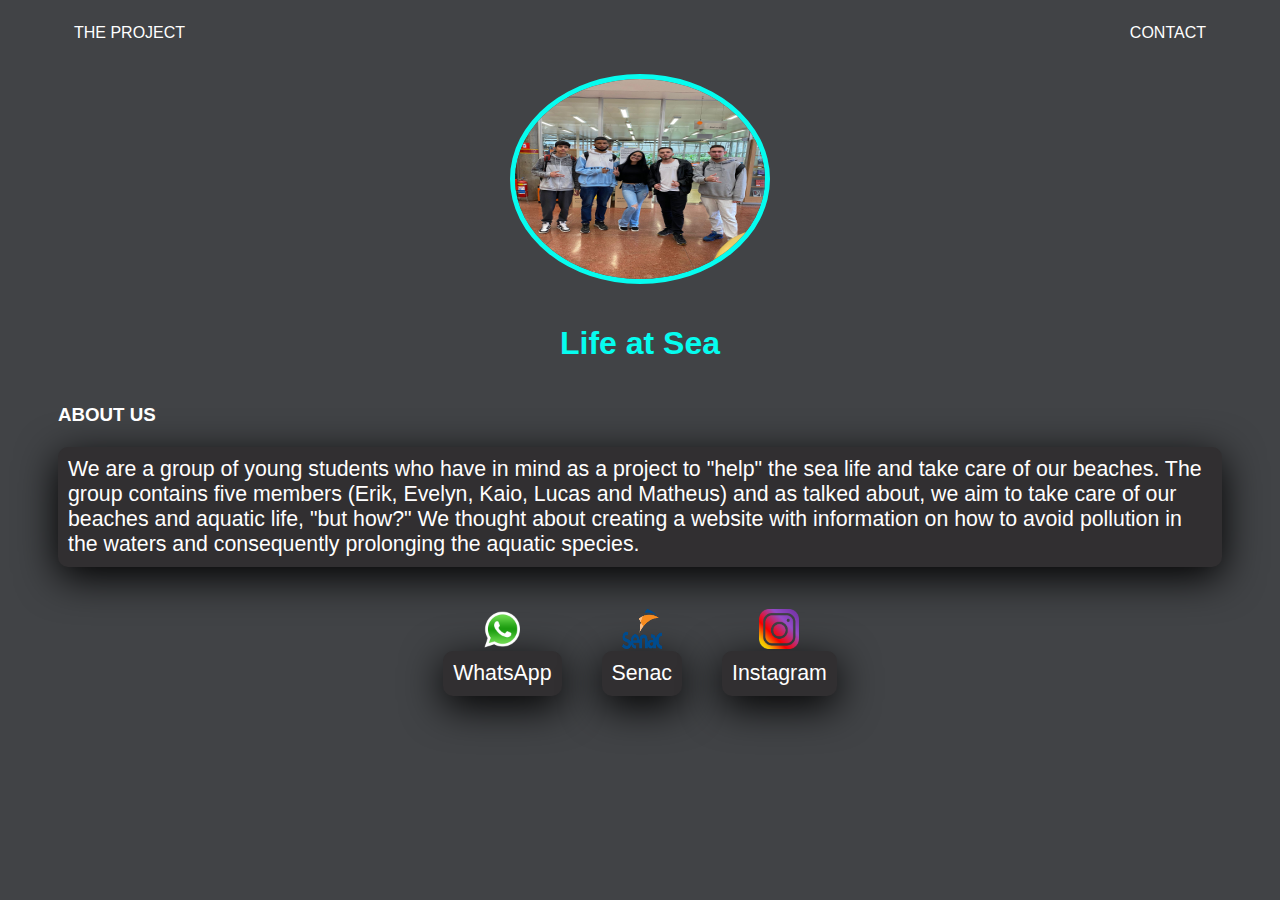
<file: Vida no Mar/index.html>
<!DOCTYPE html5>
<html lang="pt-br">
<head>
    <meta charset="UTF-8">
    <meta http-equiv="X-UA-Compatible" content="IE=edge">
    <meta name="viewport" content="width=device-width, initial-scale=1.0">
    <title>Life at Sea</title>
    <link rel="stylesheet" href="index.css">
</head>
<body>
    <div class="container">
    <nav>
        <ul>
            <li>

                <a href="projeto.html" target="_blank" rel="n">THE PROJECT</a>
            </li>

            <li>
                <a href="contato.html" target="_blank" rel="n">CONTACT</a>
            </li>

        </ul>
    </nav>

    <header>
        <div class="center">
            <img src="./img/nois.jpeg"></img>
        </div> 
        <h1>Life at Sea</h1>
    </header>

    <main>
        <section>
            <h3>ABOUT US</h3>
            <p>
                We are a group of young students who have in mind as a project to "help" the sea life and take care of our beaches.
The group contains five members (Erik, Evelyn, Kaio, Lucas and Matheus) and as talked about, we aim to take care of our beaches and aquatic life, "but how?" 
We thought about creating a website with information on how to avoid pollution in the waters and consequently prolonging the aquatic species.
            </p>
        </section>
    </main>

<footer>
    <a href="https://api.whatsapp.com/message/5Q4EL7EPA272D1?autoload=1&app_absent=0" target="_blank" rel="noopener noreferrer">
        <img src="./img/zap.png"></img>
        <p>WhatsApp</p>
    </a>

    <a href="https://www.sp.senac.br/senac-campinas" target="_blank" rel="noopener noreferrer">
        <img src="./img/logo.png"></img>
        <p>Senac</p>
    </a>

    <a href="https://instagram.com/vida.nomar?igshid=YmMyMTA2M2Y=" target="_blank" rel="noopener noreferrer">
        <img src="./img/insta.png"></img>
        <p>Instagram</p>
    </a>
</footer>

</div>
</body>
</html>
</file>
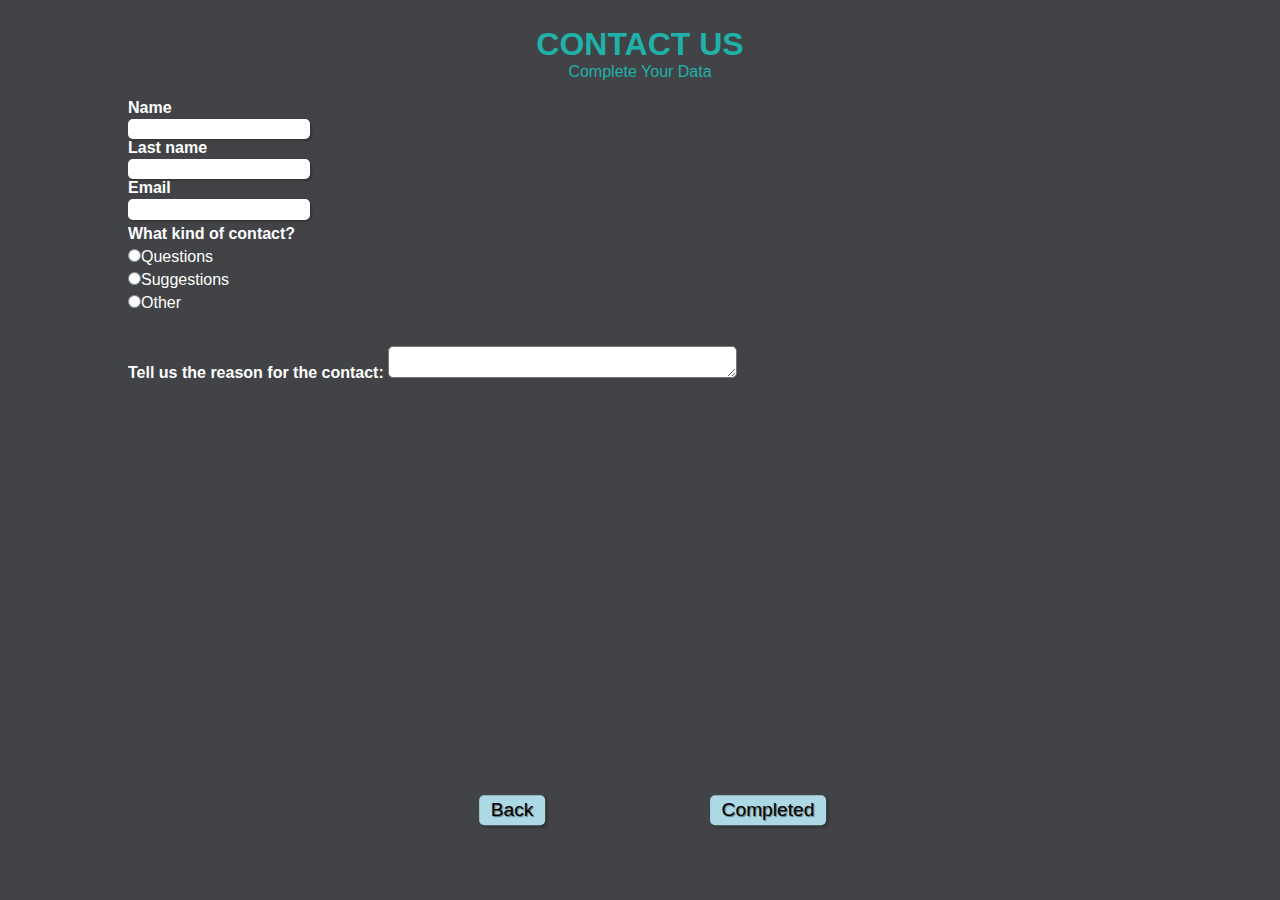
<file: Vida no Mar/contato.html>
<!DOCTYPE html>
<html lang="pt-br">
<head>

    <div>
        <h1 id="titulo">CONTACT US</h1>
        <p id="subtitulo">Complete Your Data</p>
        <br>
        <div class="ct">
    </div>
</head>

<body>

    <meta charset="UTF-8">
    <meta http-equiv="X-UA-Compatible" content="IE=edge">
    <meta name="viewport" content="width=device-width, initial-scale=1.0">
    <link rel="stylesheet" href="contato.css">
    <title>Contact Us</title>

<form>  
    <fieldset class="grupo">
        <div class="nome">
            <label for="nome"><strong>Name</strong></label>
            <input type="text" name="nome" id="nome" required>
        </div>

        <div class="sobrenome">
            <label for="sobrenome"><strong>Last name</strong></label>
            <input type="text" name="sobrenome" id="sobrenome" required>
        </div>    

        <div class="email">
            <labeln for="email"><strong>Email</strong></label>
            <input type="text" name="email" id="email" required>
        </div>   

        <div class="campo">
            <label><strong>What kind of contact?</strong></label>
            <label>
                <input type="radio" name="devweb" volue="frontend">Questions
            </label>

            <label>
                <input type="radio" name="devweb" volue="backend">Suggestions
            </label>

            <label>
                <input type="radio" name="devweb" volue="fullstack">Other
            </label>
        </div>

    </fieldset class="grupo">

    <div>
        <br>
        <label><strong>Tell us the reason for the contact: </strong></label>
        <textarea row="6" style="width: 26em" id="experiencia" name="experiencia"></textarea>
    </div>

    <button class="botao" type="submit">Completed</button>
</form>

<a href="index.html">
    <button class="botao2" type="submit">Back</button>
    </a>

</body>
</html>
</file>
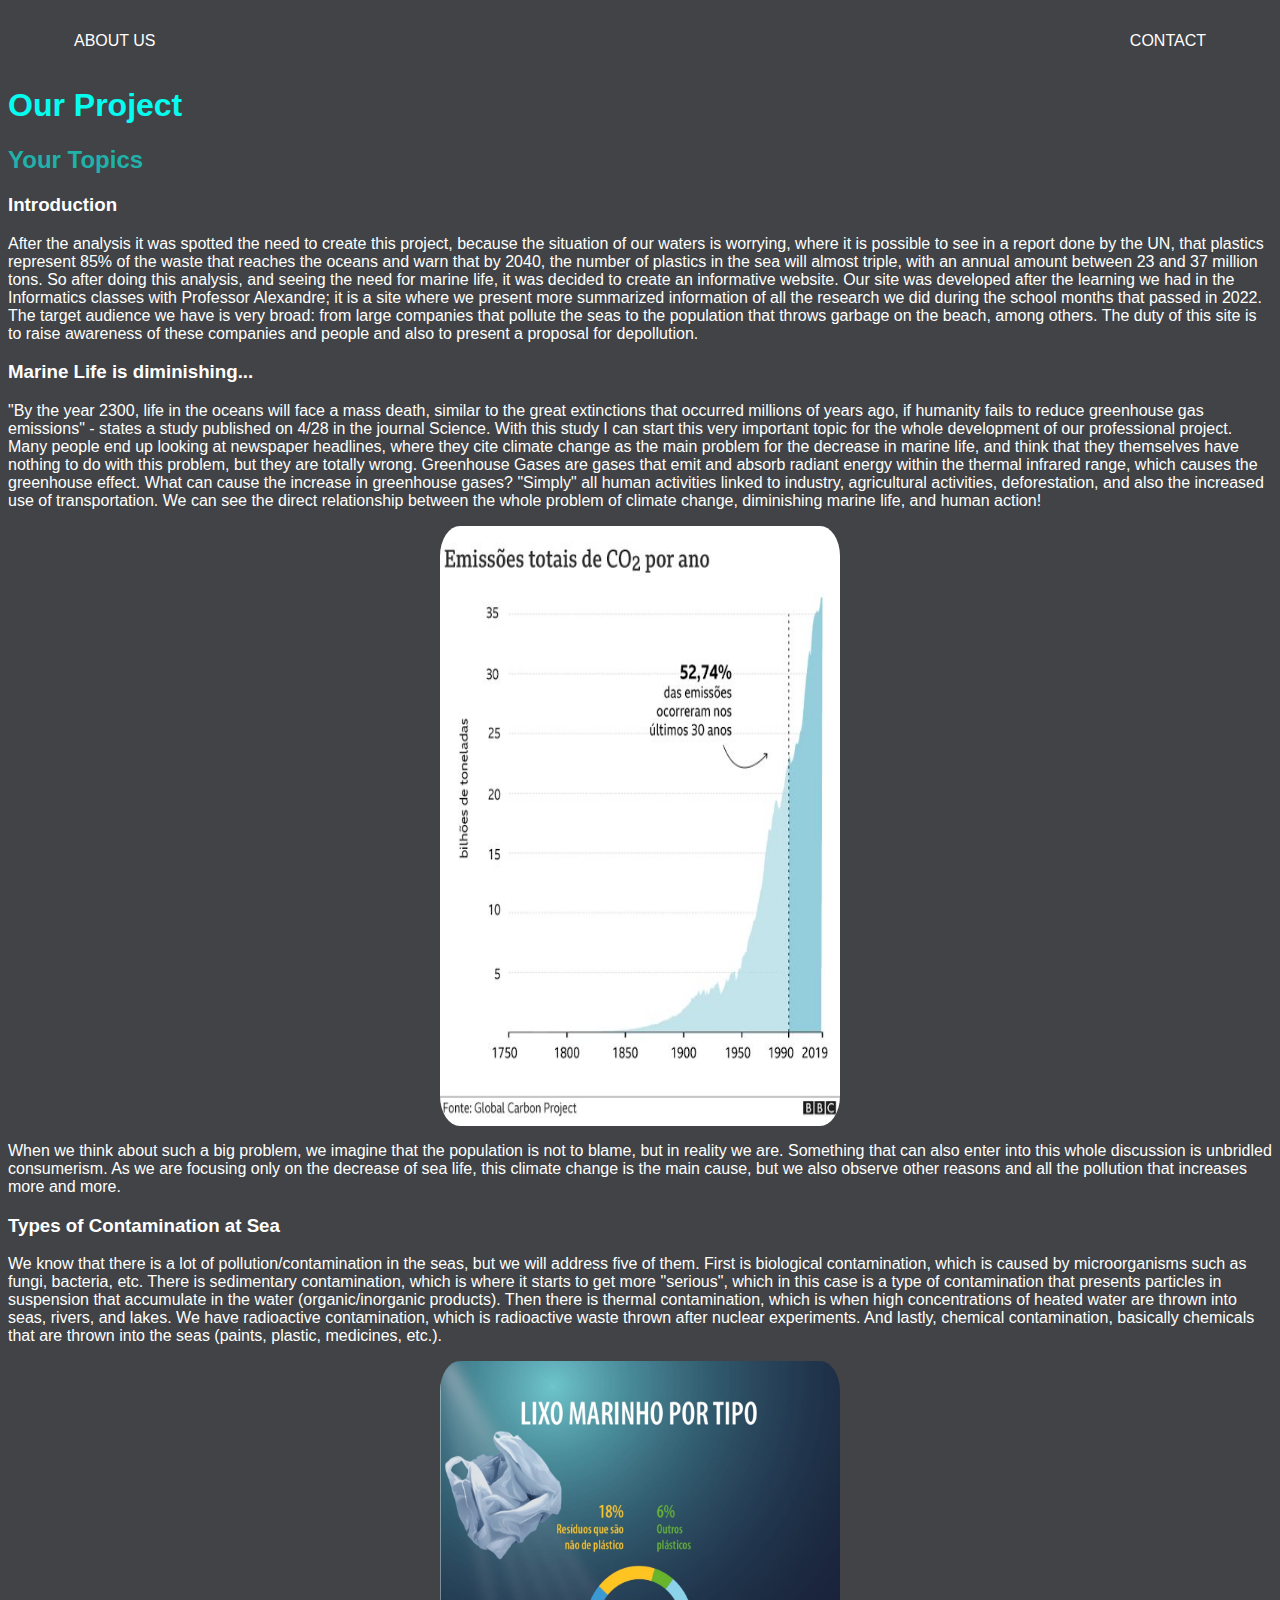
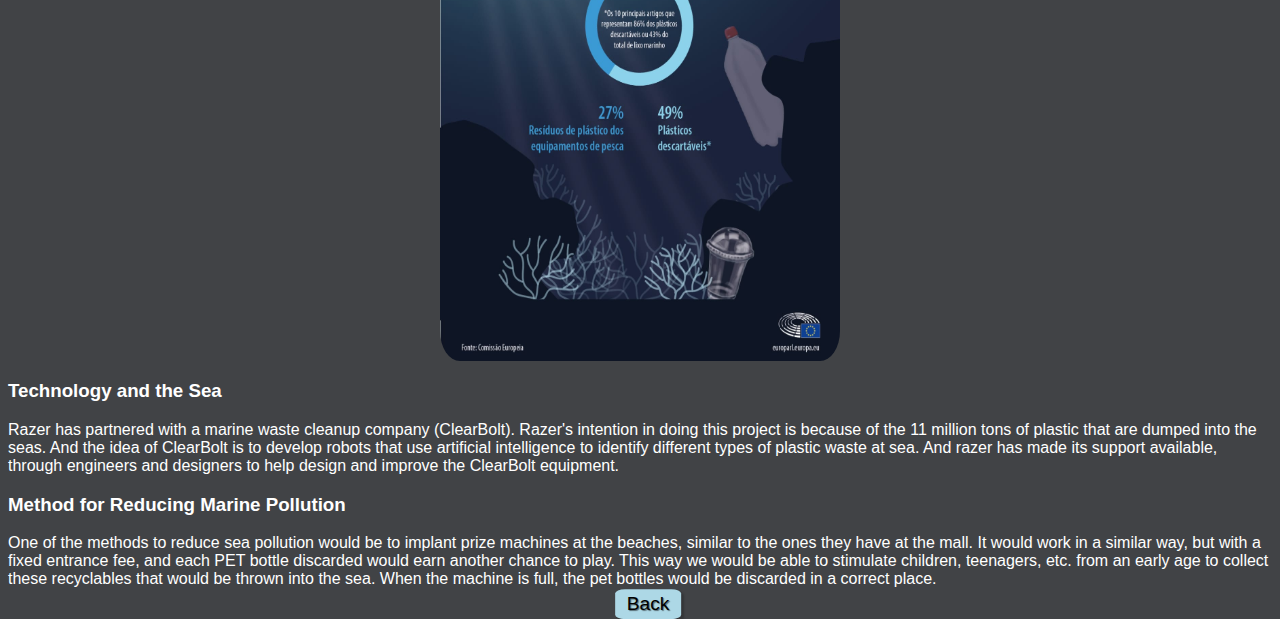
<file: Vida no Mar/projeto.html>
<!DOCTYPE html>
<html lang="pt-br">
<head>
    <meta charset="UTF-8">
    <meta http-equiv="X-UA-Compatible" content="IE=edge">
    <meta name="viewport" content="width=device-width, initial-scale=1.0">
    <title>Projeto</title>
    <link rel="stylesheet" href="projeto.css">

</head>
<body>

<header> 
    <div class="tpjt">
        <nav>
            <ul>
            <li>
                <a href="index.html">ABOUT US</a>
            </li>
            <li>
                <a href="contato.html">CONTACT</a>
            </li>
        </ul>
    </nav>
        </div>


        <h1>Our Project</h1>
        <h2>Your Topics</h2>
    </header>

    <main>
        <section>
            <h3>Introduction</h3>
            <p>
                After the analysis it was spotted the need to create this project, because the situation of our waters is worrying, where it is possible to see in a report done by the UN, that plastics represent 85% of the waste that reaches the oceans and warn that by 2040, the number of plastics in the sea will almost triple, with an annual amount between 23 and 37 million tons. So after doing this analysis, and seeing the need for marine life, it was decided to create an informative website. 
Our site was developed after the learning we had in the Informatics classes with Professor Alexandre; it is a site where we present more summarized information of all the research we did during the school months that passed in 2022. The target audience we have is very broad: from large companies that pollute the seas to the population that throws garbage on the beach, among others. The duty of this site is to raise awareness of these companies and people and also to present a proposal for depollution.
            </p>
        </section>

        <section>
            <h3>Marine Life is diminishing...</h3>
            <p>
                "By the year 2300, life in the oceans will face a mass death, similar to the great extinctions that occurred millions of years ago, if humanity fails to reduce greenhouse gas emissions" - states a study published on 4/28 in the journal Science.

With this study I can start this very important topic for the whole development of our professional project. Many people end up looking at newspaper headlines, where they cite climate change as the main problem for the decrease in marine life, and think that they themselves have nothing to do with this problem, but they are totally wrong. 
Greenhouse Gases are gases that emit and absorb radiant energy within the thermal infrared range, which causes the greenhouse effect. 
What can cause the increase in greenhouse gases? "Simply" all human activities linked to industry, agricultural activities, deforestation, and also the increased use of transportation. 
We can see the direct relationship between the whole problem of climate change, diminishing marine life, and human action!
            </p>

            <div class = "grafico">   
                <img src="./img/marinha.jpeg"></img>
                </div>

        <p>
            When we think about such a big problem, we imagine that the population is not to blame, but in reality we are. Something that can also enter into this whole discussion is unbridled consumerism. 
As we are focusing only on the decrease of sea life, this climate change is the main cause, but we also observe other reasons and all the pollution that increases more and more.
        </p>

        </section>

        <section>
            <h3>Types of Contamination at Sea</h3>
            <p>
                We know that there is a lot of pollution/contamination in the seas, but we will address five of them. 
                First is biological contamination, which is caused by microorganisms such as fungi, bacteria, etc.
                There is sedimentary contamination, which is where it starts to get more "serious", which in this case is a type of contamination that presents particles in suspension that accumulate in the water (organic/inorganic products).
                Then there is thermal contamination, which is when high concentrations of heated water are thrown into seas, rivers, and lakes.
                We have radioactive contamination, which is radioactive waste thrown after nuclear experiments.
                And lastly, chemical contamination, basically chemicals that are thrown into the seas (paints, plastic, medicines, etc.).
            </p>

            <div class = "grafico">   
            <img src="./img/Grafico.jpeg"></img>
            </div>
        </section>

        <section>
            <h3>Technology and the Sea</h3>
            <p>
                Razer has partnered with a marine waste cleanup company (ClearBolt). Razer's intention in doing this project is because of the 11 million tons of plastic that are dumped into the seas. And the idea of ClearBolt is to develop robots that use artificial intelligence to identify different types of plastic waste at sea. And razer has made its support available, through engineers and designers to help design and improve the ClearBolt equipment.
            </p>
        </section>

        <section>
            <h3>Method for Reducing Marine Pollution</h3>
            <p>
                One of the methods to reduce sea pollution would be to implant prize machines at the beaches, similar to the ones they have at the mall. It would work in a similar way, but with a fixed entrance fee, and each PET bottle discarded would earn another chance to play. This way we would be able to stimulate children, teenagers, etc. from an early age to collect these recyclables that would be thrown into the sea. When the machine is full, the pet bottles would be discarded in a correct place.
            </p>
        </section>
    </main>



    <a href="index.html">
        <button class="botao" type="submit">Back</button>
        </a>
</body>
</html>
</file>
<file: Vida no Mar/index.css>
body{
    color: white;
    background-color: #414346;
    font-family: Arial, Helvetica, sans-serif;
}

ul{
    display: flex;
    justify-content: space-between;
    list-style-type: none;
    align-items: center;
    padding: 16px;
}

a{
    color: rgb(255, 255, 255);
    text-decoration: none;
}

header img{
    width: 250px;
    height: 200px;
    border-radius: 50%;
    border: 5px solid rgb(6, 252, 239);
}

.center{
    text-align: center;
}

h3{
    color: white;
}

h1{
    color: rgb(6, 252, 239);
    text-align: center;
    padding: 20px;
}

p{
    color: rgb(0, 0, 0);
    width: 100%;
    border: none;
    border-radius: 10px;
    padding: 10px;
    background: rgb(49, 47, 49);
    color: rgb(255, 254, 254);
    font-size: 16pt;
    box-shadow: 0px 10px 40px black;
    outline: none;
    box-sizing: border-box;
}

footer img{
    width: 40px;
    height: 40px;
}

footer{
    display: flex;
    justify-content: center;
}

footer a{
    margin: 20px;
    text-align: center;
}

footer p{
    margin-top: 2px;
}

.container{
    padding: 0% 50px;
}

nav a:hover{
    color: rgb(6, 252, 239);
}
</file>
<file: Vida no Mar/contato.css>
*{
    margin: 0;
    padding: 0;
}

#titulo{
    font-family: sans-serif;
    color: lightseagreen;
    text-align: center;
}

#subtitulo{
    font-family: sans-serif;
    color: lightseagreen;
    text-align: center;
}

fieldset{
    border: 0;
}

body{
    background-color: #414346;
    font-family: sans-serif;
    font-size: 1em;
    color: white;
    margin-left: 10%;
    margin-right: 10%;
    margin-top: 2%;
    text-align: left;
    
} 




input, select, textarea, button{
    border-radius: 5px;
}

.campo{
    margin-bottom: 1em;
}

.campo label{
    margin-top: 5px;
    margin-bottom: 0.2em;
    color: white;
    display: block;
}

fieldset grupo .campo{
    float: left;
    margin-right: 1em;
    
}

.grupo input[type="text"], .grupo input[type="email"], .campo select, .campo textarea{
    display: inline-block;
    margin-top: 7px;
    padding: 0.2em;
    border: 1px black;
    margin-top: 2px;
    box-shadow: 2px 2px 2px rgba(0, 0, 0, 0.2);
    display: block;
    text-align: center;
}

.campo select opion{
    padding-right: 1em;
    
}

.campo input:focus, .campo select:focus, .campo textarea:focus{
    background: #E0E0F8;
}

.botao{
    font-size: 1.2em;
    background: lightblue;
    border: 0;
    margin-bottom: 1em;
    color: black;
    padding: 0.2em 0.6em;
    box-shadow: 2px 2px 2px rgba(0, 0, 0, 0.2);
    text-shadow: 1px 1px 1px rgba(0, 0, 0, 0.5);
    position: absolute;
    top: 90%;
    left: 60%;
    margin-right: -50%;
    transform: translate(-50%, -50%);
}

.botao:hover{
    background: lightseagreen;
    box-shadow: inset 2px 2 px 2px rgba(0, 0, 0, 0.2);
    text-shadow: none;
}

.botao, select{
    cursor: pointer;
}

#check{
    display: inline-block;
}

.botao2{
    font-size: 1.2em;
    background: lightblue;
    border: 0;
    margin-bottom: 1em;
    color: black;
    padding: 0.2em 0.6em;
    box-shadow: 2px 2px 2px rgba(0, 0, 0, 0.2);
    text-shadow: 1px 1px 1px rgba(0, 0, 0, 0.5);
    position: absolute;
    top: 90%;
    left: 40%;
    margin-right: -50%;
    transform: translate(-50%, -50%);
}

.botao2:hover{
    background: lightseagreen;
    box-shadow: inset 2px 2 px 2px rgba(0, 0, 0, 0.2);
    text-shadow: none;
}
</file>
<file: Vida no Mar/projeto.css>
body{
    color: white;
    background-color: #414346;
    font-family: Arial, Helvetica, sans-serif;
}

.botao{
    font-size: 1.2em;
    background: lightblue;
    border: 0;
    margin-bottom: 1em;
    color: black;
    padding: 0.2em 0.6em;
    box-shadow: 2px 2px 2px rgba(0, 0, 0, 0.2);
    text-shadow: 1px 1px 1px rgba(0, 0, 0, 0.5);
    position: absolute;
    text-align: center;
    transform: translate(-50%, -50%);
    margin-right: -50%;
    margin-bottom: auto;
    margin-left: 50%;
    border-radius: 15%;
}

.botao:hover{
    background: lightseagreen;
    box-shadow: inset 2px 2 px 2px rgba(0, 0, 0, 0.2);
    text-shadow: none;    
}

h1{
    color: rgb(6, 252, 239);
}

main img{
    width: 400px;
    height: 600px;
    display: block;
    margin: auto;
    border-radius: 5%;
}

h2{
    color: lightseagreen;
}

h3{
    color: white;
}

ul{
    display: flex;
    justify-content: space-between;
    list-style-type: none;
    align-items: center;
    padding: 16px;
}

a{
    color: rgb(255, 255, 255);
    text-decoration: none;
}

.tpjt{
    padding: 0% 50px;
}
</file>
